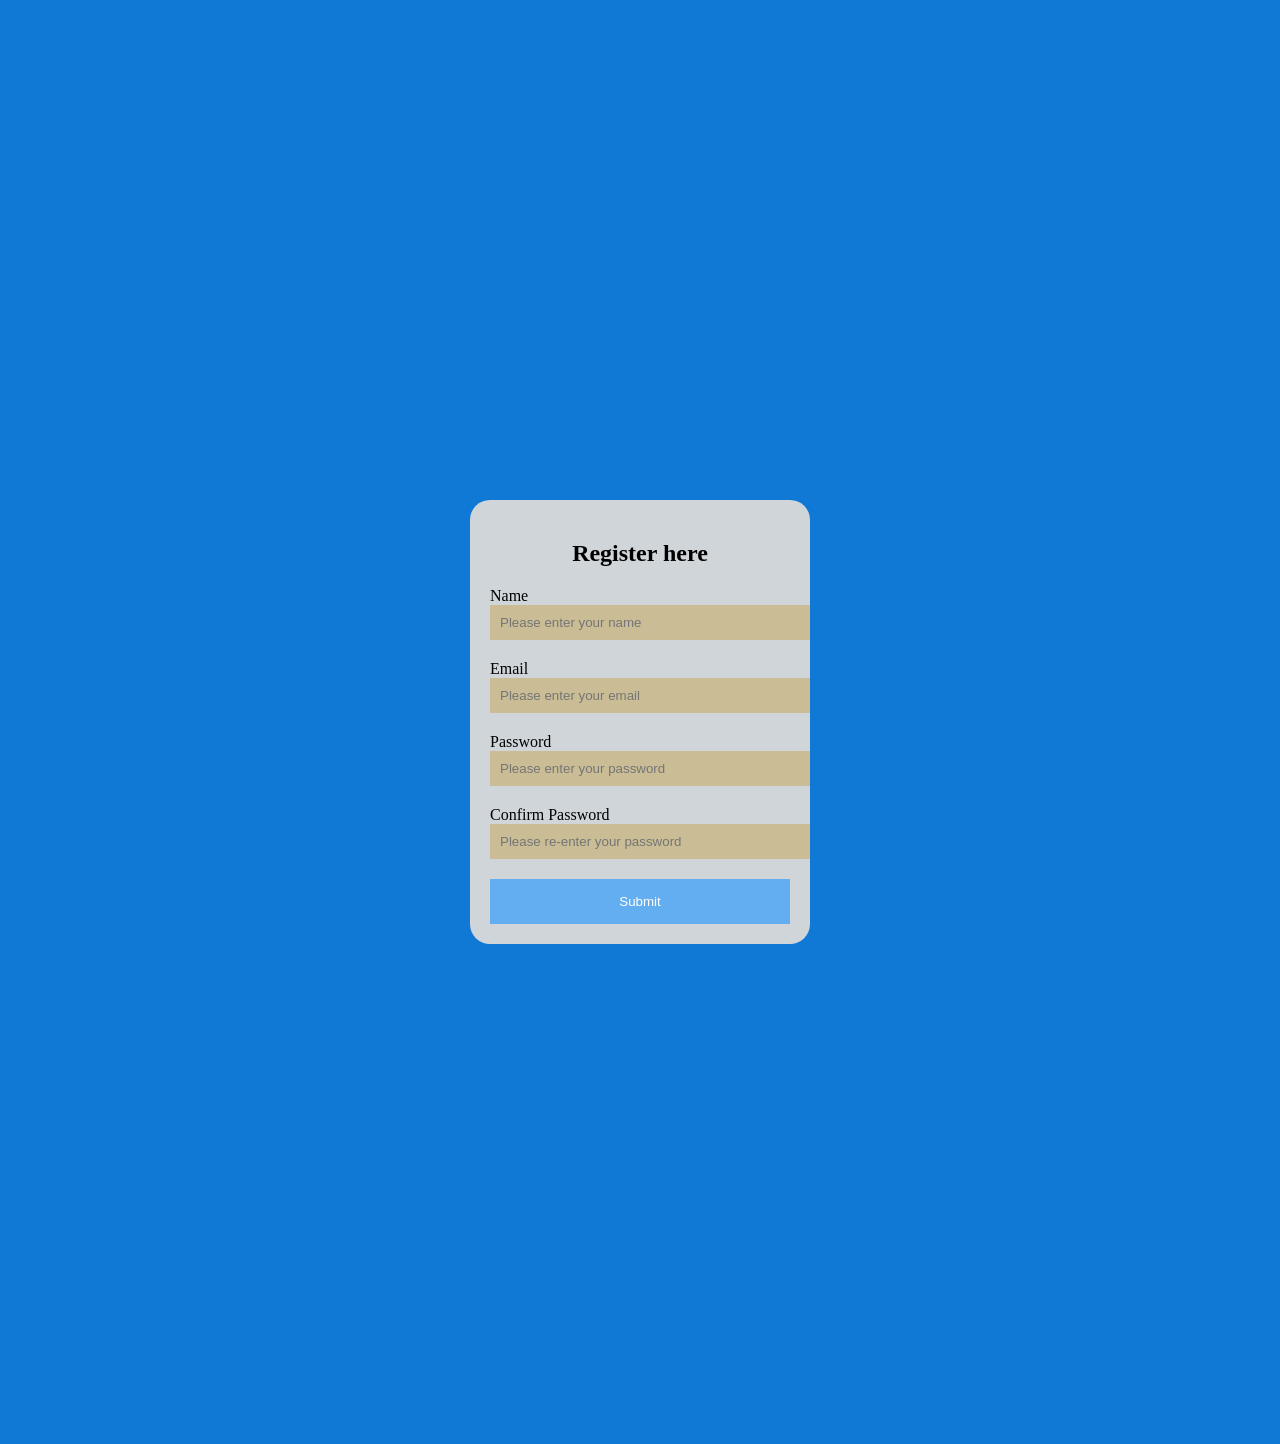
<file: index.html>
<!DOCTYPE html>
<html lang="en">
<head>
    <meta charset="UTF-8">
    <meta name="viewport" content="width=device-width, initial-scale=1.0">
    <title>Form validation</title>
    <link rel="stylesheet" href="form.css">
</head>
<body>
    <div class="container">
        <form id="myForm">
            <h2>Register here</h2>
            
            <div class="form-group">
                <label for="name">Name</label>
                <input type="text" id="name" placeholder="Please enter your name">
                <small id="nameError" class="error"></small>
            </div>

            <div class="form-group">
                <label for="email">Email</label>
                <input type="text" id="email" placeholder="Please enter your email">
                <small id="emailError" class="error"></small>
            </div>

            <div class="form-group">
                <label for="password">Password</label>
                <input type="password" id="password" placeholder="Please enter your password">
                <small id="passwordError" class="error"></small>
            </div>

            <div class="form-group">
                <label for="confirmPassword">Confirm Password</label>
                <input type="password" id="confirmPassword" placeholder="Please re-enter your password">
                <small id="confirmError" class="error"></small>
            </div>

            <button type="submit">Submit</button>
        </form>
    </div>
    <script src="form.js"></script>
</body>
</html>
</file>
<file: form.css>
body{
    background-color:rgb(16, 121, 213);
}
.container{
    width:300px;
    
    margin:500px auto;
    background-color:rgb(208, 213, 218);
    padding:20px;
            border-radius: 20px;
}
h2{
    text-align:center;

}
.form-group{
    margin-bottom: 20px;

}
input{
    width:100%;
    padding:10px;
    background-color:rgba(196, 160, 70, 0.468);
    color: aliceblue;
    border:seashell;
}

button{
    width:100%;
    padding:5%;
    background-color:rgb(98, 174, 241);
    color:white;
    border:none;
}
.error{
    color:red;
    font-size:15px;

}
</file>
